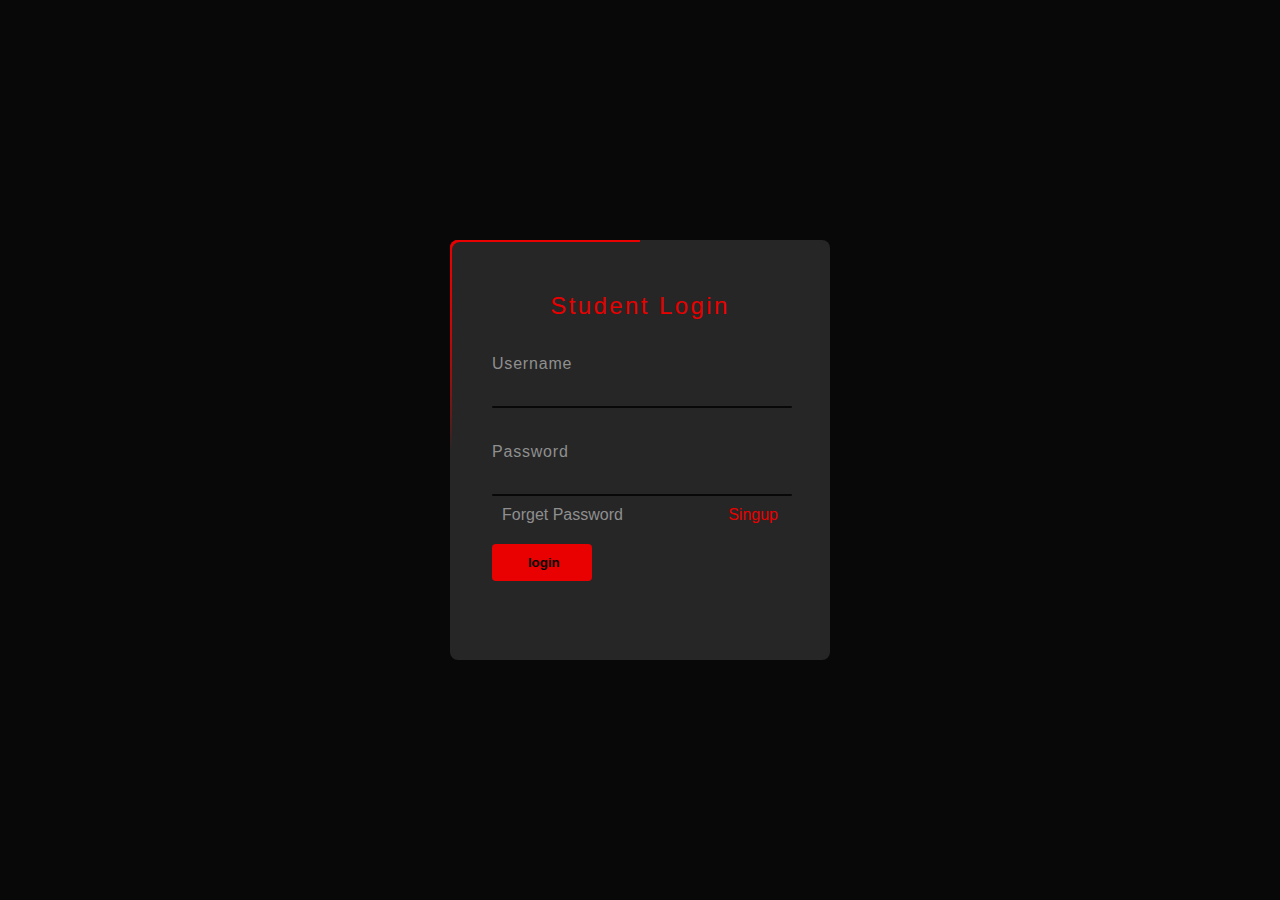
<file: Login.html>
<!DOCTYPE html>
<html lang="en">
<head>
    <meta charset="UTF-8">
    <meta http-equiv="X-UA-Compatible" content="IE=edge">
    <meta name="viewport" content="width=device-width, initial-scale=1.0">
    <title>Document</title>
    <link rel="stylesheet" href="/css/Login.css">
</head>
<body>
    <div class="box">
        <div class="form">
            <h2>Student Login</h2>
                <div class="input-box">
                    <input type="email" name="email" required>
                    <span>Username</span>
                    <i></i>
                </div>
                <div class="input-box">
                    <input type="password" name="password" required>
                    <span>Password</span>
                    <i></i>
                </div>
                <div class="links">
                    <a href="#">Forget Password</a>
                    <a href="/Rajistesan.html">Singup</a>
                </div>
                <input type="submit" value=" login">
        </div>

    </div>
</body>
</html>
</file>
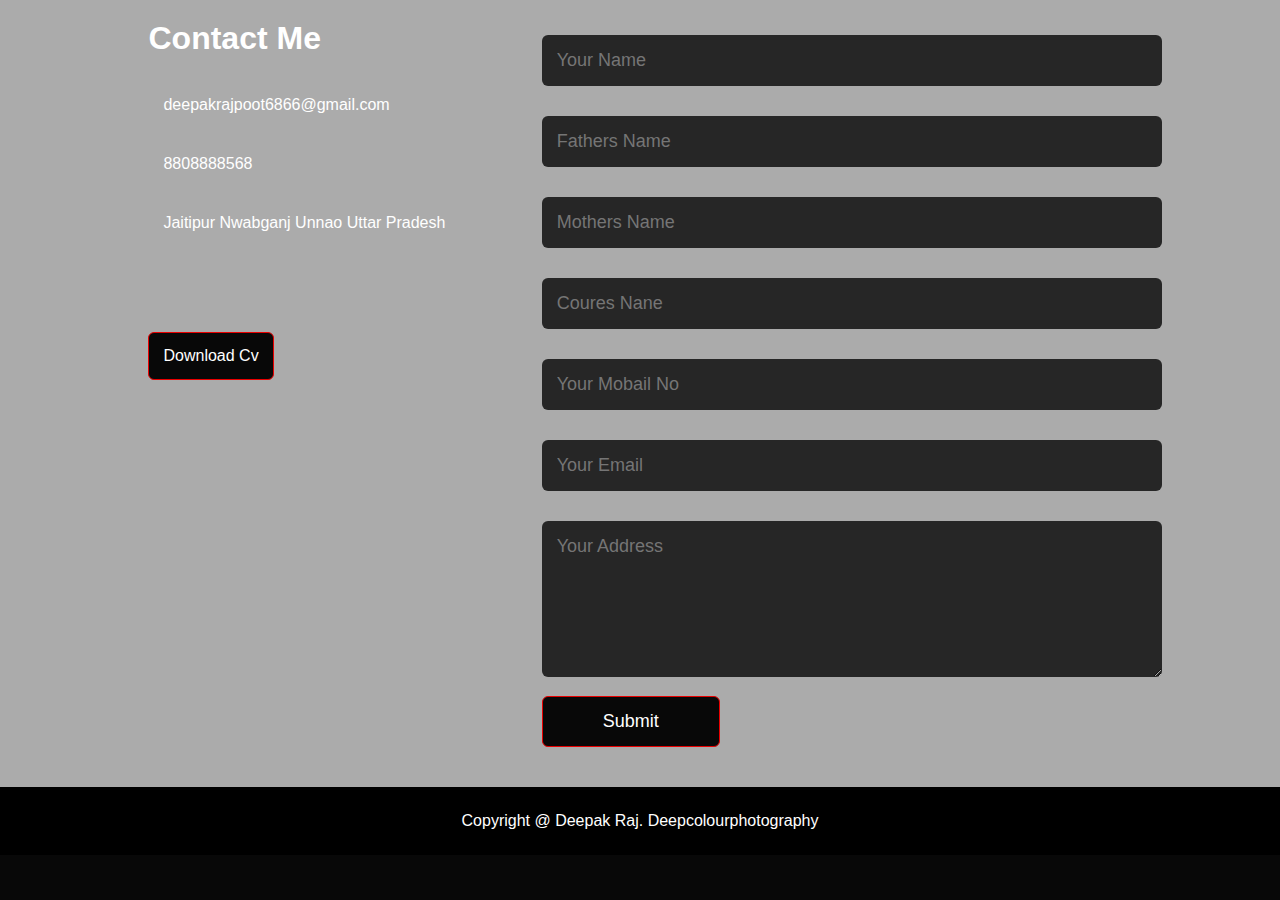
<file: Rajistesan.html>
<!DOCTYPE html>
<html lang="en">
<head>
    <meta charset="UTF-8">
    <meta http-equiv="X-UA-Compatible" content="IE=edge">
    <meta name="viewport" content="width=device-width, initial-scale=1.0">
    <title>Document</title>
    <link rel="stylesheet" href="/css/style.css">
</head>
<body>
    <!----------------------Contact---------------------->
<div id="contact">
    <div class="container">
        <div class="row">
            <div class="contact-left">
                <h1 class="sub-title">Contact Me</h1>
                <p><i class="fa-solid fa-paper-plane"></i>deepakrajpoot6866@gmail.com</p>
                <p><i class="fa-solid fa-square-phone"></i>8808888568</p>
                <p><i class="fa-solid fa-square-phone"></i>Jaitipur Nwabganj Unnao Uttar Pradesh</p>
                <div class="social-icons">
                    <a href="https://www.facebook.com/profile.php?id=100028757920661"><i class="fa-brands fa-square-facebook"></i></i></a>
                    <a href=""><i class="fa-brands fa-square-twitter"></i></a>
                    <a href="https://www.instagram.com/deepakrajpoot6866/"><i class="fa-brands fa-square-instagram"></i></a>
                    <a href=""><i class="fa-brands fa-linkedin"></i></a>
                </div>
                <a href="/img/PDF.pdf" download class="btn btn2">Download Cv</a>
            </div>
            <div class="contact-right">
                <form name="submit-to-google-sheet">
                    <input type="NAME" name="NAME" placeholder="Your Name" required>
                    <input type="FATHERS NAME"name="FATHERS NAME" placeholder="Fathers Name" required>
                    <input type="MOTHERS NAME" name="MOTHERS NAME" placeholder="Mothers Name" required>
                    <input type="COURES NAME"name="COURES NAME" placeholder="Coures Nane" required> 
                    <input type="MOBAIL. NO." name="MOBAIL. NO." placeholder="Your Mobail No" required>
                    <input type="EMAIL. ID." name="EMAIL. ID." placeholder="Your Email" required>
                    <textarea name="ADDRESS" rows="6" placeholder="Your Address"></textarea>
                    <button type="submit" class="btn btn2">Submit</button>
                </form>
                <span id="msg"></span>
            </div>
        </div>
    </div>
</div>
<!--------------------copyright----------------->
<div class="copyright">
    <p>Copyright @ Deepak Raj. <span><i class="fa-solid fa-heart"></i></span> Deepcolourphotography</p>
</div>
<!-------------------Contact---------------------->


<!-------------------script-------------------------->

<script>
    const scriptURL = 'https://script.google.com/macros/s/AKfycbymGNM3jNlovfMi0766b-moIR_ZXQaFoW1bNx2YixoJmHrPS3ctoI-rWUxIt2mBzDQ68w/exec'
    const form = document.forms['submit-to-google-sheet']
  
    form.addEventListener('submit', e => {
      e.preventDefault()
      fetch(scriptURL, { method: 'POST', body: new FormData(form)})
        .then(response => console.log('Success!', response))
        .catch(error => console.error('Error!', error.message))
    })
  </script>

</body>
</html>
</file>
<file: css/Login.css>
*{
    padding: 0;
    margin: 0;
    box-sizing: border-box;
    font-family: sans-serif;
}
body{
    display: flex;
    justify-content: center;
    align-items: center;
    min-height: 100vh;
    background-color: #080808;
}
.box{
    position: relative;
    width: 380px;
    height: 420px;
    background-color: #262626;
    border-radius: 8px;
    overflow: hidden;
}
.box::before {
    content: '';
    position: absolute;
    top: -50%;
    left: -50%;
    width: 380px;
    height: 420px;
    background: linear-gradient(0deg,transparent,#E90000,#E90000);
    transform-origin: bottom right;
    animation: animate 6s linear infinite;
}
.box::after {
    content: '';
    position: absolute;
    top: -50%;
    left: -50%;
    width: 380px;
    height: 420px;
    background: linear-gradient(0deg,transparent,#E90000,#E90000);
    transform-origin: bottom right;
    animation: animate 6s linear infinite;
    animation-delay: -3s;
}
@keyframes animate{
    0%{transform: rotate(0deg);}
    100%{transform: rotate(360deg);}
}
.form{
    position: absolute;
    inset: 2px;
    border-radius: 8px;
    background: #262626;
    z-index: 10;padding: 50px 40px;
    display: flex;
    flex-direction: column;
}
.form h2{
color: #E90000;
font-weight: 500;
text-align: center;
letter-spacing: 0.1em;
}
.input-box{
    position: relative;
    width: 300px;
    margin-top: 35px;
}
.input-box input{
position: relative;
width: 100%;
padding: 25px 10px 10px;
background: transparent;
border: none;
outline: none;
color: #fff ;
font-size: 1em;
letter-spacing: 0.08em;
z-index: 10;
}
.input-box span{
    position: absolute;
    left: 0;
    padding: 20ox 0px 10px;
    font-size: 1em;
    color: #8f8f8f;
    pointer-events: none;
    letter-spacing: 0.05em;
    transition: 0.5s;
}
.input-box input:valid ~ span,
.input-box input:focus ~ span
{
    color: #E90000;
    transform: translateY(-10px);
}
.input-box i {
    position: absolute;
    left: 0;
    bottom: 0;
    width: 100%;
    height: 2px;
    background: #080808;
    border-radius: 4px;
    transition:0.05s;
    pointer-events: none;
}
.input-box input:valid ~ i,
.input-box input:focus ~ i
{
height: 40px;
}
.links{
display: flex;
justify-content: space-between;
}
.links a{
    margin:10px;
    font-size: 1em;
    color: #8f8f8f;
    text-decoration: none;
}
.links a:hover,
.links a:nth-child(2)
{
color: #E90000;
}
input[type="submit"]
{
border: none;
outline: none;
background: #E90000;
padding: 11px 25px;
width: 100px;
margin-top: 10px;
border-radius: 4px;
font-weight: 700;
cursor: pointer;
}
input[type="submit"]:active
{
    opacity: 0.6;
}



















/**.login-page{
    width: 100%;
    height: 100vh;
    background-size: cover;
    background-position: center;
}
.login-page h1{
    font-size: 10vh;
    color: aliceblue;
    font: 20px;
}
.login-box{
    text-align:center;
}

/***.Inter-the{
    margin: auto;
    width: 40%;
    height: 80vh;
    border: 3px solid #ffffff;
    padding: 10px;
    background-color: #262626;
}
.Inter-the input{
    position: absolute;

}/*/
</file>
<file: css/style.css>
*{
    margin: 0; 
    padding: 0;
    font-family: sans-serif;
}
body{
    background: #080808;
    color: #fff;
}
#header{
    width: 100%;
    height: 100vh;
    background-image: url(/img/img\ copy\ 1.jpg);
    background-size: cover;
    background-position: center;
}
.container{
    padding: 10px 2%;   
}
nav{
    display: flex;
    align-content:center ;
    justify-content: space-between;
    flex-wrap: wrap;
}
.logo{
width: 140px;
}
nav ul li{display: inline-block;
    list-style: none;
    margin: 10px 20px;
}
nav ul li a{
    color: #fff;
    text-decoration: none;          
    font-size: 18px;
    position: relative;
}
nav ul li a::after{
    content: '';
    width: 0;
    height: 3px;
    background: #E90000;
    position: absolute;
    left: 0;
    bottom: -6px;
    transition: 0.5s;
}
nav ul li a:hover::after{
    width: 100%;
}
.heder-text{
    margin-top: 20%;
    font-size: 30px;
}
.heder-text h1{
    font-size: 60px;
    margin-top: 20px;
}
.heder-text h1 span{
    color: #E90000;
}
/*------------------About----------------------*/
#About{
    padding-left: 20px;
    padding-right: 20px;
    padding-top: 80px;
    padding-bottom: 40px;
    color: #ababab;
}
.row{
    display: flex;
    justify-content: space-between;
    flex-wrap: wrap;
}
.About-col-1{
    flex-basis: 35%;
}
.About-col-1 img{
    width: 100%;
    border-radius: 15px;
}
.About-col-2{
    flex-basis: 60%;
}
.sum-title{
    font-size: 60px;
    font-weight: 600;
    color: #fff;
    text-align: center;
}
.sum-title-about{
    font-size: 60px;
    font-weight: 600;
    color: #fff;
}
.tab-titles{
    display: flex;
    margin: 20px 0 40px;
}
.tab-links{
    margin-right: 50px;
    font-size: 18px;
    font-weight: 500;
    cursor: pointer;
    position: relative;
}
.tab-links::after{
    content: '';
    width: 0;
    height: 3px;
    background: #E90000;
    position: absolute;
    left: 0;
    bottom: -8px;
    transform: 0.5s;
}
.tab-links.active-link::after{
    width: 50%;
}
.tab-contents ul li{
    list-style: none;
    margin: 10px 0;
}
.tab-contents ul li span{
    color: #E90000;
    font-size: 14px;
}

.tab-contents{
    display: none;
}
.tab-contents.active-tab{
    display: block;
}
/*-----------------Services----------------------*/
#services{
    padding: 0 50px 20px;
}
.Services-list{
    display: grid;
    grid-template-columns: repeat(auto-fit, minmax(250px, 1fr));
    grid-gap: 40px;
    margin-top: 80px;
}
.Services-list div{
    background: #262626;
    padding: 40px;
    font-size: 13px;
    font-weight: 300;
    border-radius: 10px;
    transition:  0.5s, transform 0.5s;
}
.Services-list div i{
    font-size: 50px;
    margin-bottom: 30px;
}
.Services-list div h2{
    font-size: 30px;
    font-weight: 500;
    margin-bottom: 15px;
}
.Services-list div a{
    text-decoration: none;
    color: #fff;
    font-size: 12px;
    margin-top: 20px;
    display: inline-block;
}
.Services-list div:hover{
    background-color: #E90000;
    transform: translateY(-10px);
}
/*------------------Portfolio-------------------*/
#work{
    padding-left: 20px;
    padding-right: 20px;
    padding-top: 40pxpx;
    padding-bottom: 20px;
    color: #ababab;
}
.work-list{
    display: grid;
    grid-template-columns: repeat(auto-fit, minmax(250px, 1fr));
    grid-gap: 20px;
    margin-top: 50px;
    margin-bottom: 10px;
}
.work{
    border-radius: 10px;
    position: relative;
    overflow: hidden;
}
.work img{
    width: 100%;
    border-radius: 10px;
    display: block;
    transition: transform 0.5s;
}
.work-layer{
    width: 100%;
    height: 0%;
    background:linear-gradient(rgba(0,0,0,0.6),#E90000);
    border-radius: 10px;
    position: absolute;
    left: 0;
    bottom: 0;
    overflow: hidden;
    display: flex;
    align-items: center; 
    justify-content: center;
    flex-direction: column;
    text-align: center;
    font-size: 14px;
    transition: height 0.5s;
}
.layer h3{
    font-weight: 500;
    margin-bottom: 20px;
}
.layer a{
    margin-top: 20px;
    color: #E90000;
    text-decoration: none;
    font-size: 18px;
    line-height: 60px;
    background: #fff;
    width: 60px;
    height: 60px;
    border-radius: 50%;
    text-align: center;
}
.work:hover img{
transform: scale(1.1);
}
.work:hover .layer{
height: 100%;
}
.btn-more{
        display: block;
        border: 1px solid #E90000;
        border-radius: 3px;
        text-decoration: none;
        color: #fff;
        transition: background 0.5s;
        font-size: 20px;
        align-items: center;
        width: fit-content;
        margin: auto;
        padding: 10px 30px;
}
.btn-more:hover{
    background: #E90000;
    border: 1px solid #ffffff;
}
/*------------------Portfolio-------------------*/
/*----------------Gallery------------*/
.gallery{
    display: block;
    grid-template-columns: repeat(4, 1fr);
    grid-gap: 10px;
    grid-auto-columns: 100px ;
}
.gallery-img{
    background-color: red ;
    border: 3px green solid;
    border-radius: 3px;
}

/*----------------Gallery------------*/
/*---------------contact--------------*/
#contact{
    padding: 10px 10%;
    background-color: #ababab;
}
.contact-left{
    flex-basis: 35%;
}
.contact-right{
    flex-basis: 60%;
}
.contact-left p{
    margin-top: 30px;
}
.contact-left p i{
color: #E90000;
margin-right: 15px;
font-size: 25px;
}
.social-icons{
margin-top: 30px;
}
.social-icons a{
    text-decoration: none;
    font-size: 30px;
    margin-right: 15px;
    color: #ababab;
    display: inline-block;
    transition: 0.5s;
}
.social-icons a:hover{
    color: #E90000;
    transform: translateY(-5px);
}
.btn{
    display: block;
    margin: 50px auto;
    width: fit-content;
    border: 1px solid #E90000;
    padding: 14px;
    border-radius: 6px;
    text-decoration: none;
    transition: background 0.5s;
}
.btn2{
    display: inline-block;
    color: #ffffff;
    text-decoration: none;
    background-color: #080808;
}
.btn-btn2{
    display: block;
    color: #ffffff;
}
.btn:hover{
    background: #E90000;
    border: 1px solid #ffffff;
}
.contact-right forn{
width: 100%;
}
form input,form textarea{
    width: 100%;
    border: 0;
    outline: none;
    background: #262626;
    padding: 15px;
    margin: 15px 0;    
    color: rgb(255, 255, 255);
    font-size: 18px;    
    border-radius: 6px;
}
form .btn2{
    padding: 14px 60px;
    font-size: 18px;
    margin: 0px;
    cursor: pointer;
}
.copyright{
    width: 100%;
    text-align: center;
    padding: 25px 0 25px 0 ;
    background: #000000;
    font-weight: 300;
}
.copyright p span i{
    color: #E90000;
}
#msg{
    color: #61b752;
    margin-top: 20px;
    display: block;
}
/*-----------------Login page----------------------*/
#login{
    padding: 0 50px 20px;
}
.login-page{
    display: grid;
    grid-template-columns: repeat(auto-fit, minmax(250px, 1fr));
    margin-top: 80px;
}
.login-page .login-page-1{
    font-weight: 300;
    border-radius: 10px;
    transition:  0.5s, transform 0.5s;
    align-items: center;
}
/*----
.login-page .login-page-1 h2{
    font-size: 30px;
    font-weight: 500;
    margin-bottom: 15px;
    text-align: center;
}
--------*/
.login-page .login-page-1 input{
    margin: 10px;
    width: 570px;
    height: 50px;
    border-radius: 10px;
    border-bottom: 50px;
    border-top:none ;
    border-left: none;
    border-right: none;
    background-color: #080808;
}
.login-page .login-page-1{
    background: #262626;
    padding: 40px;
    font-size: 13px;

    border-radius: 10px;
    /* transition:  0.5s, transform 0.5s; */
}
.login-page .login-page-1 a{
    text-decoration: none;
    color: #fff;
    font-size: 12px;
    margin-top: 20px;
    display: inline-block;
}
.login-page .login-page-1:hover{
    background-color: #E90000;
    transform: translateY(-10px);
}
.login-page-1 input{
    padding: 0;
    margin: 2px;
    width: 50%;
}
</file>
